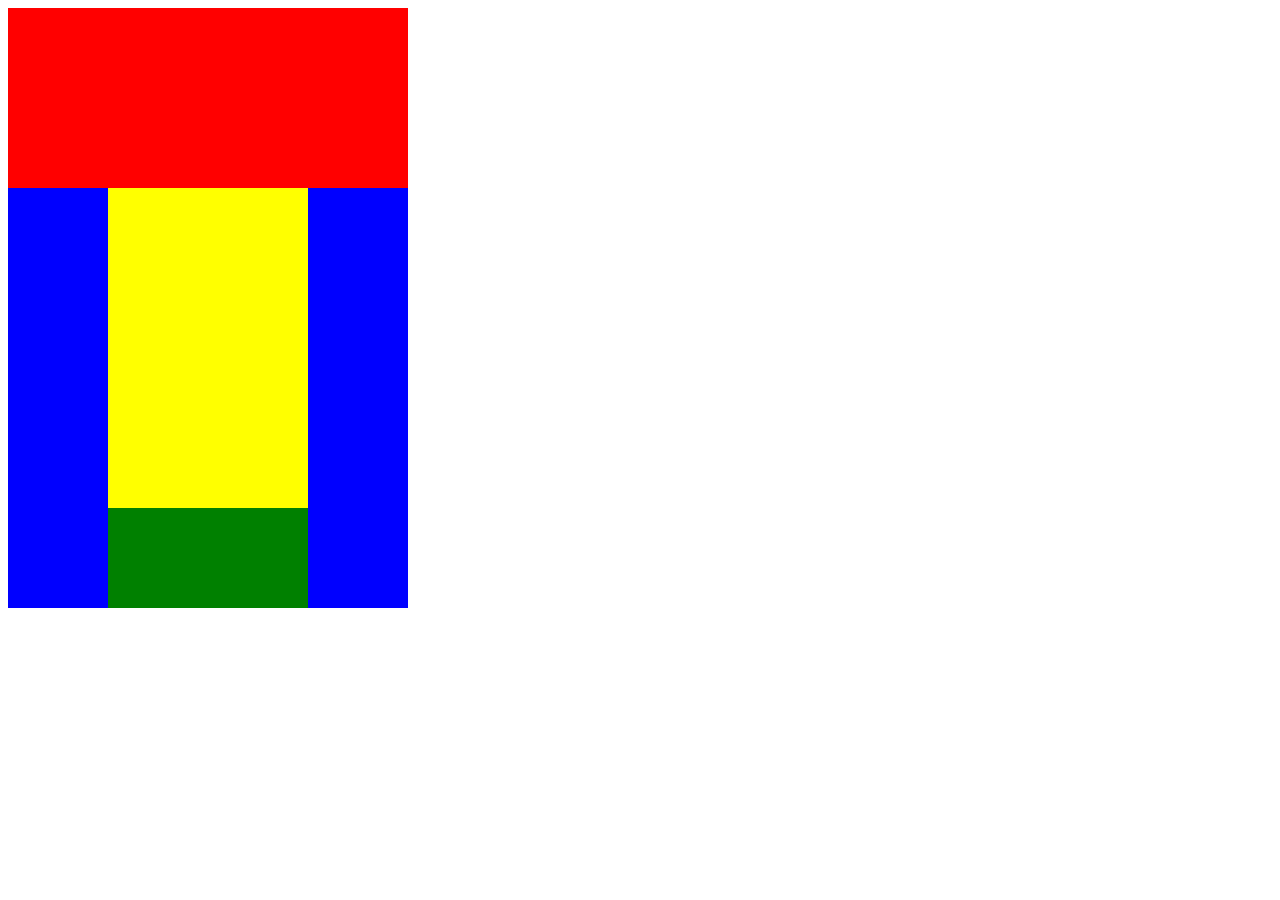
<file: first/index.html>
<!DOCTYPE html>
<html>
<meta charset= "utf-8">
<link rel="stylesheet" type="text/css" href="style.css">
<div class="red"></div>
<div class="blue"></div>
<div class="container">
	<div class="yellow"></div>
	<div class="green"></div>
</div>
<div class="blue2"></div>
</html>
</file>
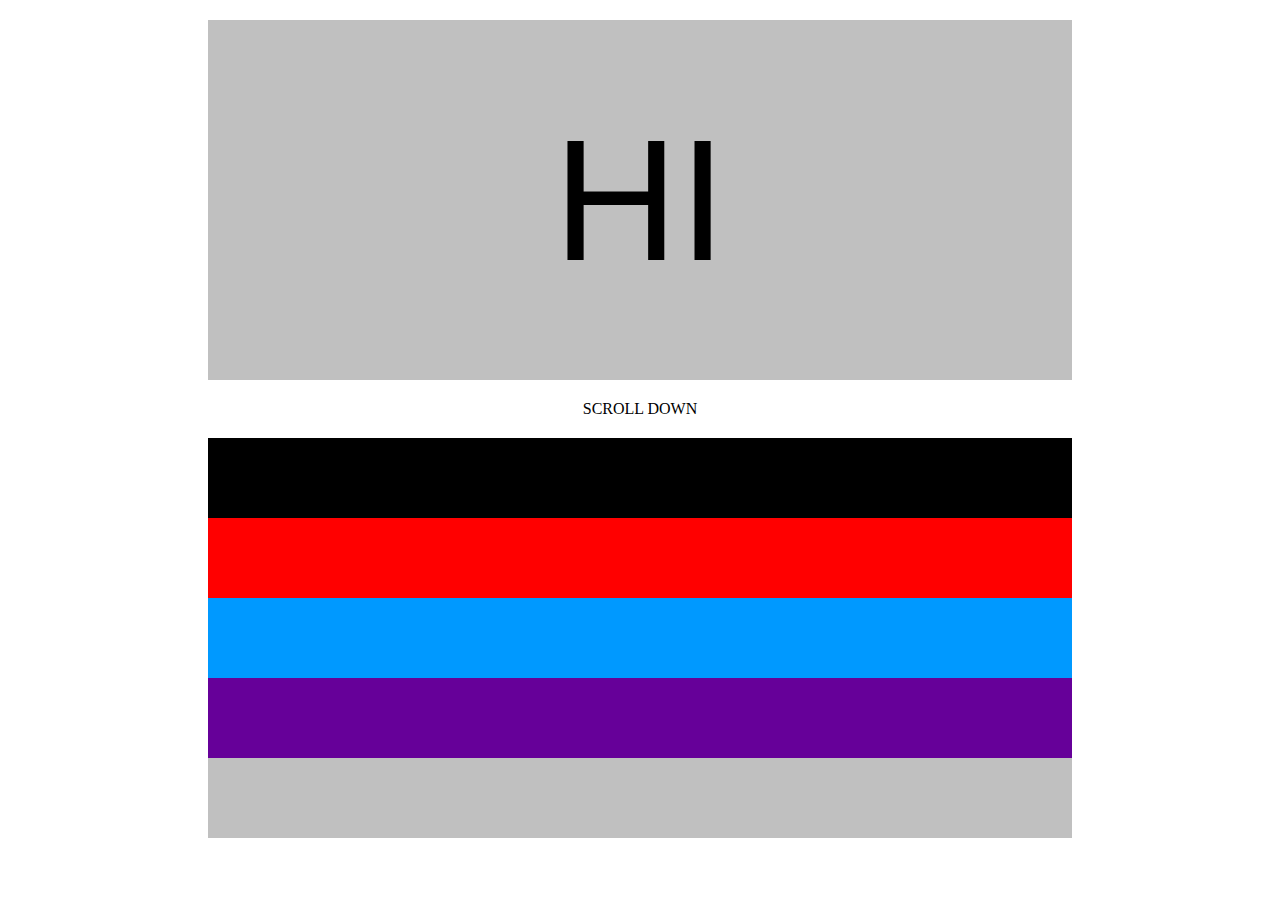
<file: third/third.html>
<!DOCTYPE html>
<meta charset="utf-8">
<link rel="stylesheet" type="text/css" href="third.css">
<html>
	<body>
		<div class="hi">HI</div>
		<p><center>SCROLL DOWN</p>
		<div class="black"></div>
		<div class="red"></div>
		<div class="blue"></div>
		<div class="purple"></div>
		<div class="gray"></div>
	</body>
</html>
</file>
<file: first/style.css>
.red{
	background-color: red;
	width: 400px;
	height: 180px;
}
.blue{
	background-color: blue;
	height: 420px;
	width: 100px;
	float: left;
}
.container{
	float: left;
}
.green{
	background-color: green;
	height: 100px;
	width: 200px;
}
.blue2{
	background-color: blue;
	height: 420px;
	width: 100px;
	float: left;	
}
.yellow{
	background-color: yellow;
	height: 320px;
	width: 200px;
}
</file>
<file: third/third.css>
.hi{
	padding: 80px 20px 80px 20px;	
	background-color: #C0C0C0;
	margin: 20px 200px;
	text-align: center;
	font-size: 130pt;
	font-family: sans-serif;

}
.black{
	background-color: black;
	padding: 40px;
	margin: 20px 200px 0px 200px;

}
.red{
	background-color: red;
	padding: 40px;
	margin: 0px 200px;
}
.blue{
	background-color: #0099FF;
	padding: 40px;
	margin: 0px 200px;
}
.purple{
	background-color: #660099;
	padding: 40px;
	margin: 0px 200px;
}
.gray{
	background-color: #C0C0C0;
	padding: 40px;
	margin: 0px 200px;
}
</file>
